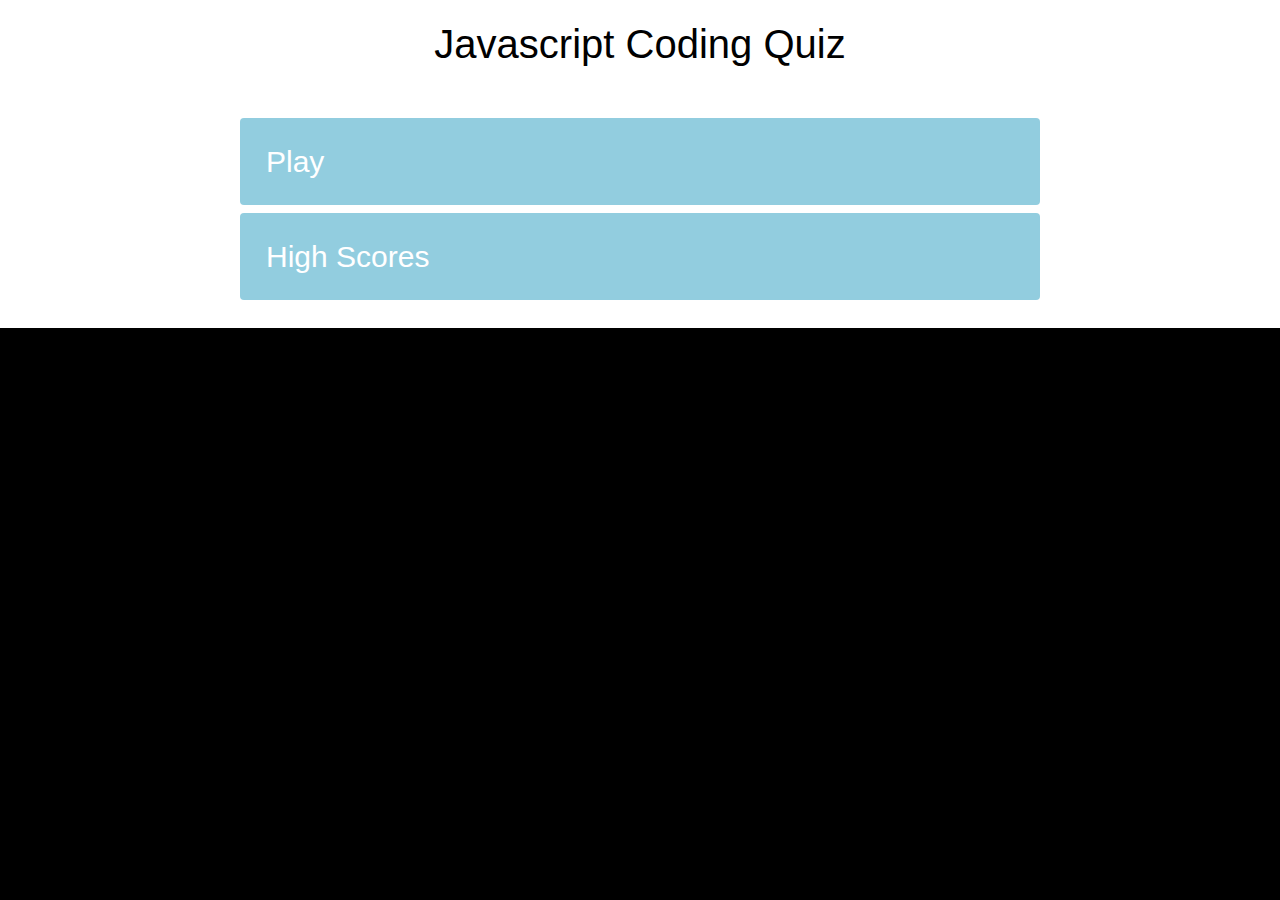
<file: index.html>
<!DOCTYPE html>
<html lang="em">
<head>
    <meta charset="UTF-8">
    <meta name="viewport" content="width=device-width, initial-scale=1.0">
    <meta http-equiv="X-UA-Compatible" content="ie=edge">
    <link rel="stylesheet" href="https://cdnjs.cloudflare.com/ajax/libs/twitter-bootstrap/4.3.1/css/bootstrap.min.css">
    <title>Javascript Quiz</title>
    <link rel="stylesheet" href="assets/css/style.css">
</head>

<body>
    <div class="container">
        <div id="home" class="flexcolumn flex-center">
            <h1>Javascript Coding Quiz</h1>
            <a href="game.html" class="btn">Play</a>
            <a href="highscore.html" class="btn">High Scores</a>
        </div>
    </div>
    <script defer src="assets/js/script.js"></script>
</body>
</html>
</file>
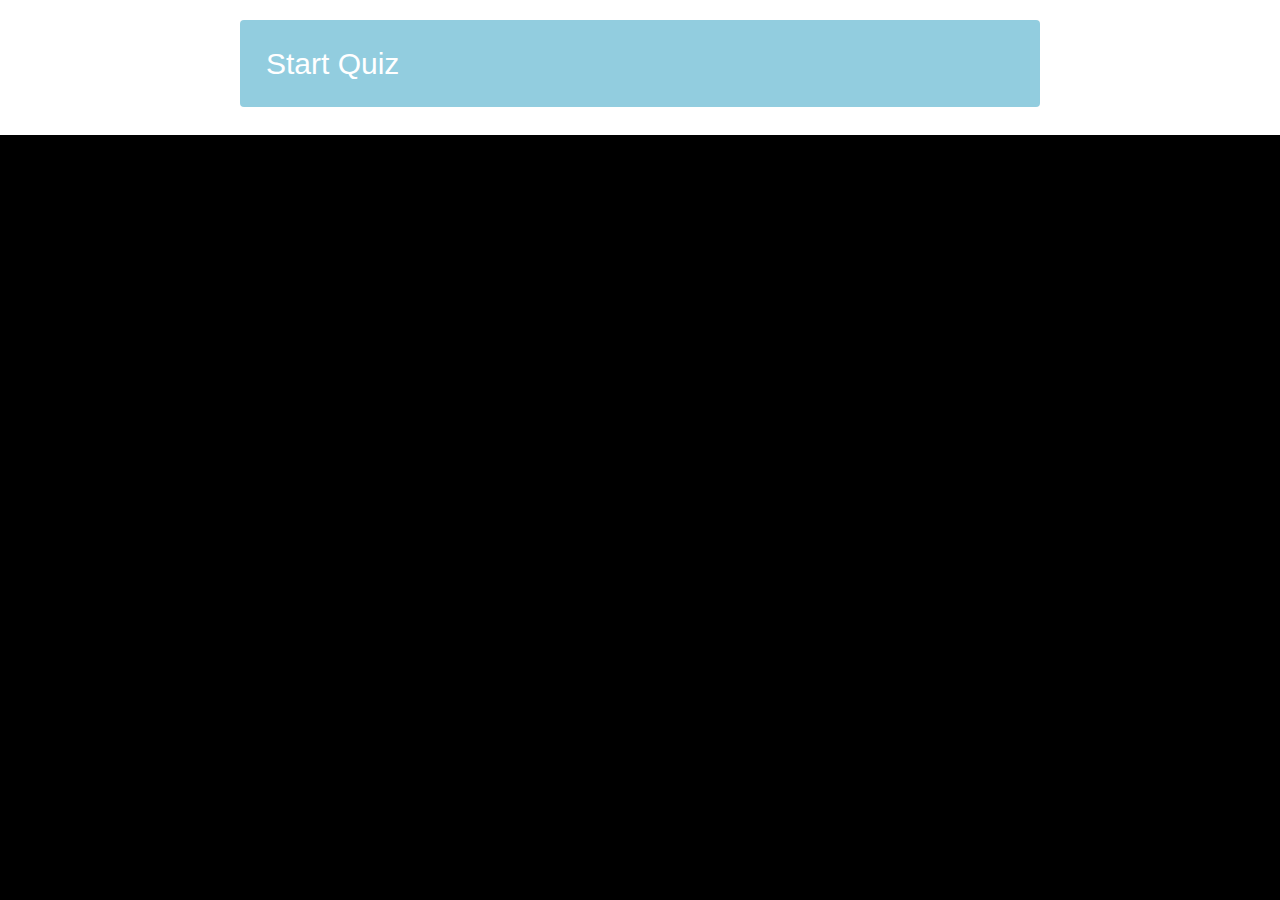
<file: game.html>
<!DOCTYPE html>
<html lang="em">
<head>
    <meta charset="UTF-8">
    <meta name="viewport" content="width=device-width, initial-scale=1.0">
    <meta http-equiv="X-UA-Compatible" content="ie=edge">
    <link rel="stylesheet" href="https://cdnjs.cloudflare.com/ajax/libs/twitter-bootstrap/4.3.1/css/bootstrap.min.css">
    <title>Javascript Quiz</title>
    <link rel="stylesheet" href="assets/css/style.css">
</head>

<body>
    <div class="container">
        <div id="game" class="justify-center flex-column">
            <div id="headOfDisplay">
                <div class="headOfDisplay-item1 hide">
                    <h2 class="headOfDisplay-prefix">
                        Time:
                    </h2>
                    <h1 class="headOfDisplay-main-text" id="time"></h1>
                </div>
                <div class="headOfDisplay-item2 hide">
                    <h2 class="headOfDisplay-prefix">
                        Your Score:
                    </h2>
                    <h1 class="headOfDisplay-main-text" id="time"></h1>
                </div>
            </div>
            <div id="question-container" class="hide">
             <h1 id="question"></h1>
            </div>
            <div class="controls">
                <button id="start-btn" class="start-btn btn">Start Quiz</button>
            </div>
        </div>
    </div>
    <script src="assets/js/highscore.js"></script>
    <script src="assets/js/script.js"></script>
</body>
</html>
</file>
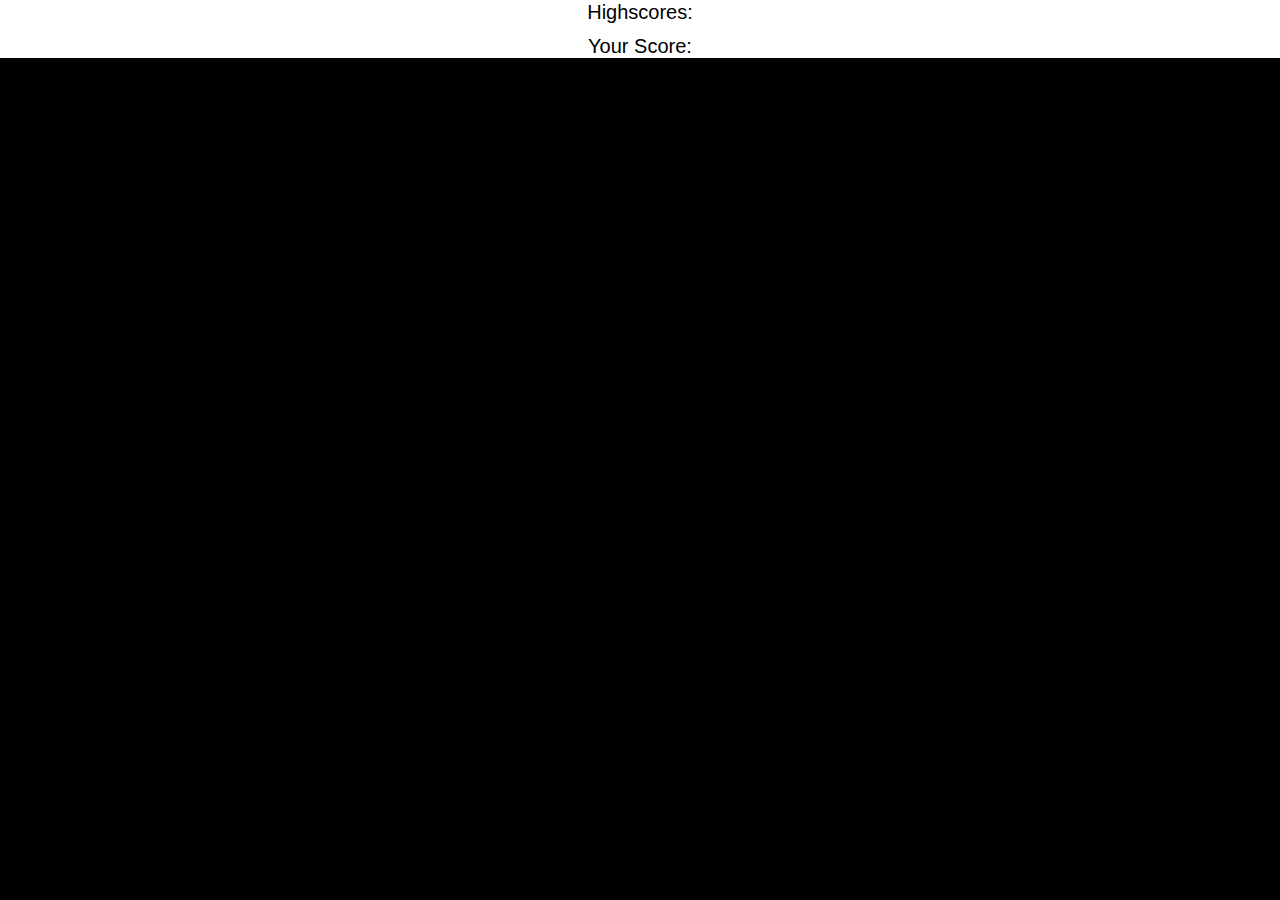
<file: highscore.html>
<!DOCTYPE html>
<html lang="em">
<head>
    <meta charset="UTF-8">
    <meta name="viewport" content="width=device-width, initial-scale=1.0">
    <meta http-equiv="X-UA-Compatible" content="ie=edge">
    <link rel="stylesheet" href="https://cdnjs.cloudflare.com/ajax/libs/twitter-bootstrap/4.3.1/css/bootstrap.min.css">
    <title>Javascript Quiz</title>
    <link rel="stylesheet" href="assets/css/style.css">
</head>

<body>
    <div class="headOfDisplay-item1">
        <h2 class="headOfDisplay-prefix">
            Highscores:
        </h2>
    <div class="headOfDisplay-item2">
        <h2 class="headOfDisplay-prefix">
            Your Score:
        </h2>
        <h1 class="headOfDisplay-main-text" id="time"></h1>
    </div>
    </div>
    <script defer src="assets/js/script.js"></script>
</body>
</html>
</file>
<file: assets/css/style.css>
:root {
    background-color: black;
}

* {
    box-sizing: border-box;
    margin: 0;
    padding: 0;
    font-size: 62.5%;
    font-family: Verdana, Geneva, Tahoma, sans-serif;
}

body {
    color: white;
}

h1 {
    font-size: 4rem;
    color: black;
    margin-bottom: 5rem;
}

h2 {
    font-size: 3.2rem;
    color: black;
    margin-bottom: 1rem;
}

.container {
    width: 100 vw;
    height: 100 vh;
    display: flex;
    justify-content: center;
    align-items: center;
    max-width: 80rem;
    margin: 0 auto;
    padding: 2rem;
    max-width: 80%;
}

.flex-column {
    display: flex;
    flex-direction: column;
}

.flex-center {
    text-align: center;
}

.justify-center {
    justify-content: center;
}

.text-center {
    text-align: center;
}

.hide {
    display: none;
}

.btn {
    display: flex;
    margin-bottom: 0.8rem;
    width: 100%;
    border-radius: 4px;
    background: rgb(146, 205, 223);
    font-size: 3rem;
    min-width: 80rem;
    padding: 2rem 2.5rem;
    color: white;
}

.btn:hover {
    cursor: pointer;
    box-shadow: 0 0.4rem 1.4rem 0 rgb(146, 205, 223);
    transform: scale(1.02);
    transform: transform 100ms;
}

.btn[disabled]:hover {
    cursor: not-allowed;
    box-shadow: none;
    transform: none;
}

#headOfDisplay {
    display: flex;
    justify-content: space-between;
}

.headOfDisplay-prefix {
    text-align: center;
    font-size: 2rem;
}

.headOfDisplay-main-text {
    text-align: center;
}
</file>
